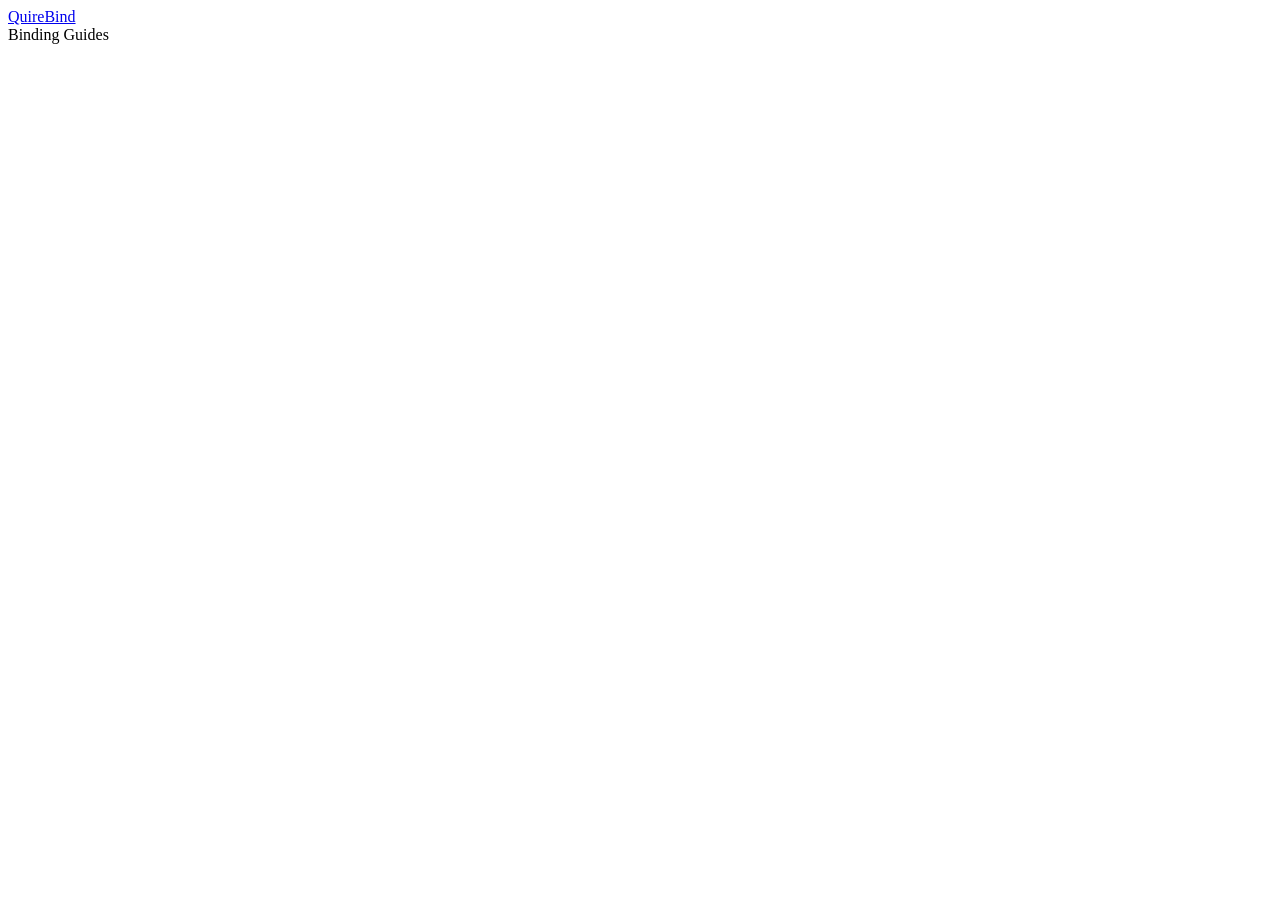
<file: quire-bind-ui-web/src/main/resources/templates/index.html>
<!DOCTYPE html>
<html xmlns:th="http://www.thymeleaf.org" lang="en">
<head>
    <meta charset="UTF-8"/>
    <meta name="viewport" content="width=device-width, initial-scale=1.0"/>
    <title>QuireBind</title>
    <link rel="stylesheet" th:href="@{/css/main.css}"/>
    <script th:src="@{/js/htmx.min.js}" defer="defer"></script>
</head>
<body>

<header class="app-header">
    <div class="header-inner">
        <a href="/" class="logo">QuireBind</a>
        <nav class="header-nav">
            <a th:href="@{/guides}" class="nav-link">Binding Guides</a>
        </nav>
    </div>
</header>

<div class="wizard-shell">

    <!-- Wizard content — HTMX swaps this div's innerHTML; step indicator lives inside each fragment -->
    <div id="wizard-content">
        <th:block th:if="${step == 1}">
            <div th:replace="~{fragments/upload :: step}"></div>
        </th:block>
        <th:block th:if="${step == 2}">
            <div th:replace="~{fragments/binding :: step}"></div>
        </th:block>
        <th:block th:if="${step == 3}">
            <div th:replace="~{fragments/pages :: step}"></div>
        </th:block>
        <th:block th:if="${step == 4}">
            <div th:replace="~{fragments/export :: step}"></div>
        </th:block>
    </div>

</div>

</body>
</html>
</file>
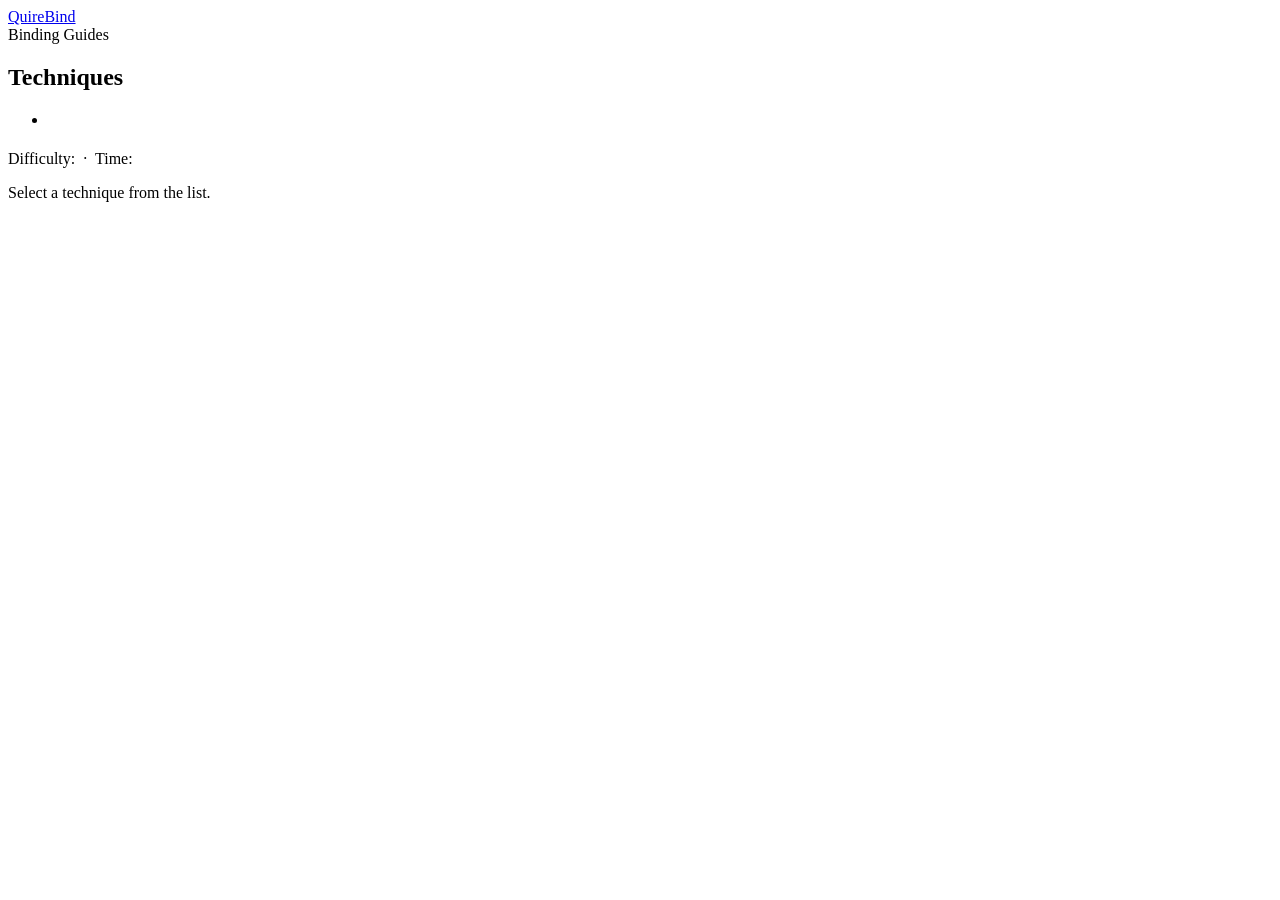
<file: quire-bind-ui-web/src/main/resources/templates/guides.html>
<!DOCTYPE html>
<html xmlns:th="http://www.thymeleaf.org" lang="en">
<head>
    <meta charset="UTF-8"/>
    <meta name="viewport" content="width=device-width, initial-scale=1.0"/>
    <title>Binding Guides — QuireBind</title>
    <link rel="stylesheet" th:href="@{/css/main.css}"/>
    <script th:src="@{/js/htmx.min.js}" defer="defer"></script>
</head>
<body>

<header class="app-header">
    <div class="header-inner">
        <a href="/" class="logo">QuireBind</a>
        <nav class="header-nav">
            <a th:href="@{/guides}" class="nav-link nav-link--active">Binding Guides</a>
        </nav>
    </div>
</header>

<div class="guides-shell">

    <aside class="guides-sidebar">
        <h2 class="sidebar-heading">Techniques</h2>
        <ul class="guides-list">
            <li th:each="g : ${guides}">
                <a th:href="@{/guides(technique=${g.metadata.techniqueId})}"
                   th:text="${g.metadata.title}"
                   th:classappend="${selected != null and selected.metadata.techniqueId == g.metadata.techniqueId} ? 'active' : ''"
                   class="guide-link">
                </a>
            </li>
        </ul>
    </aside>

    <main class="guide-content" th:if="${selected != null}">
        <header class="guide-header">
            <h1 th:text="${selected.metadata.title}"></h1>
            <p th:if="${selected.metadata.subtitle}" class="guide-subtitle"
               th:text="${selected.metadata.subtitle}"></p>
            <p class="guide-meta">
                <span th:if="${not #strings.isEmpty(selected.metadata.difficulty)}">
                    Difficulty: <strong th:text="${selected.metadata.difficulty}"></strong>
                </span>
                <span th:if="${not #strings.isEmpty(selected.metadata.difficulty) and not #strings.isEmpty(selected.metadata.timeEstimate)}">
                    &nbsp;·&nbsp;
                </span>
                <span th:if="${not #strings.isEmpty(selected.metadata.timeEstimate)}">
                    Time: <strong th:text="${selected.metadata.timeEstimate}"></strong>
                </span>
            </p>
        </header>
        <div class="guide-body" th:utext="${guideHtml}"></div>
    </main>

    <main class="guide-content guide-content--empty" th:unless="${selected != null}">
        <p>Select a technique from the list.</p>
    </main>

</div>

</body>
</html>
</file>
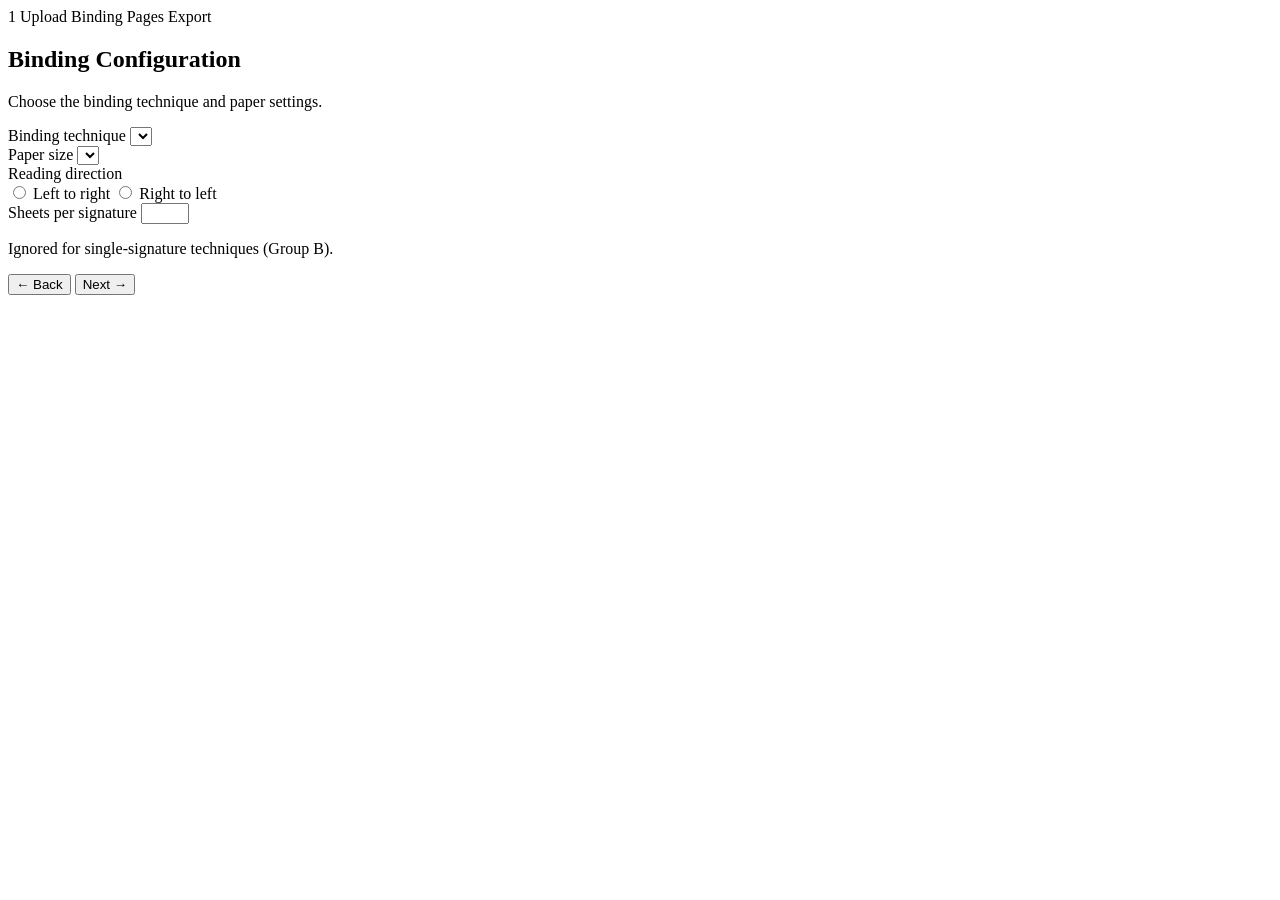
<file: quire-bind-ui-web/src/main/resources/templates/fragments/binding.html>
<!DOCTYPE html>
<html xmlns:th="http://www.thymeleaf.org" lang="en">
<body>

<th:block th:fragment="step">
    <!-- OOB step indicator update -->
    <div id="step-indicator" class="step-indicator">
        <div th:each="n : ${#numbers.sequence(1,4)}"
             th:classappend="${n == 2} ? 'active' : (${n lt 2} ? 'done' : '')"
             class="step-dot">
            <span class="step-num" th:text="${n}">1</span>
            <span class="step-label" th:switch="${n}">
                <span th:case="1">Upload</span>
                <span th:case="2">Binding</span>
                <span th:case="3">Pages</span>
                <span th:case="4">Export</span>
            </span>
        </div>
        <div class="step-line"></div>
    </div>

    <div class="step-card">
        <h2 class="step-title">Binding Configuration</h2>
        <p class="step-description">Choose the binding technique and paper settings.</p>

        <form hx-post="/wizard/binding"
              hx-target="#wizard-content"
              hx-swap="innerHTML">

            <div class="form-grid">
                <div class="field-group">
                    <label for="technique" class="field-label">Binding technique</label>
                    <select id="technique" name="technique" class="select">
                        <option th:each="t : ${techniques}"
                                th:value="${t.name()}"
                                th:text="${t.name().replace('_',' ').toLowerCase()}"
                                th:selected="${ws.technique == t}">
                        </option>
                    </select>
                </div>

                <div class="field-group">
                    <label for="paperSize" class="field-label">Paper size</label>
                    <select id="paperSize" name="paperSize" class="select">
                        <option th:each="p : ${paperSizes}"
                                th:value="${p.name()}"
                                th:text="${p.name()}"
                                th:selected="${ws.paperSize == p}">
                        </option>
                    </select>
                </div>

                <div class="field-group">
                    <label class="field-label">Reading direction</label>
                    <div class="radio-row">
                        <label class="radio-label">
                            <input type="radio" name="readingDirection" value="LTR"
                                   th:checked="${ws.readingDirection.name() == 'LTR'}"/>
                            Left to right
                        </label>
                        <label class="radio-label">
                            <input type="radio" name="readingDirection" value="RTL"
                                   th:checked="${ws.readingDirection.name() == 'RTL'}"/>
                            Right to left
                        </label>
                    </div>
                </div>

                <div class="field-group">
                    <label for="sigSize" class="field-label">Sheets per signature</label>
                    <input id="sigSize" type="number" name="signatureSize" min="1" max="16"
                           th:value="${ws.signatureSize}" class="input-narrow"/>
                    <p class="field-hint">Ignored for single-signature techniques (Group B).</p>
                </div>
            </div>

            <div class="step-actions">
                <button type="button" class="btn btn-secondary"
                        hx-post="/wizard/back/upload"
                        hx-target="#wizard-content"
                        hx-swap="innerHTML">← Back</button>
                <button type="submit" class="btn btn-primary">Next →</button>
            </div>
        </form>
    </div>
</th:block>

</body>
</html>
</file>
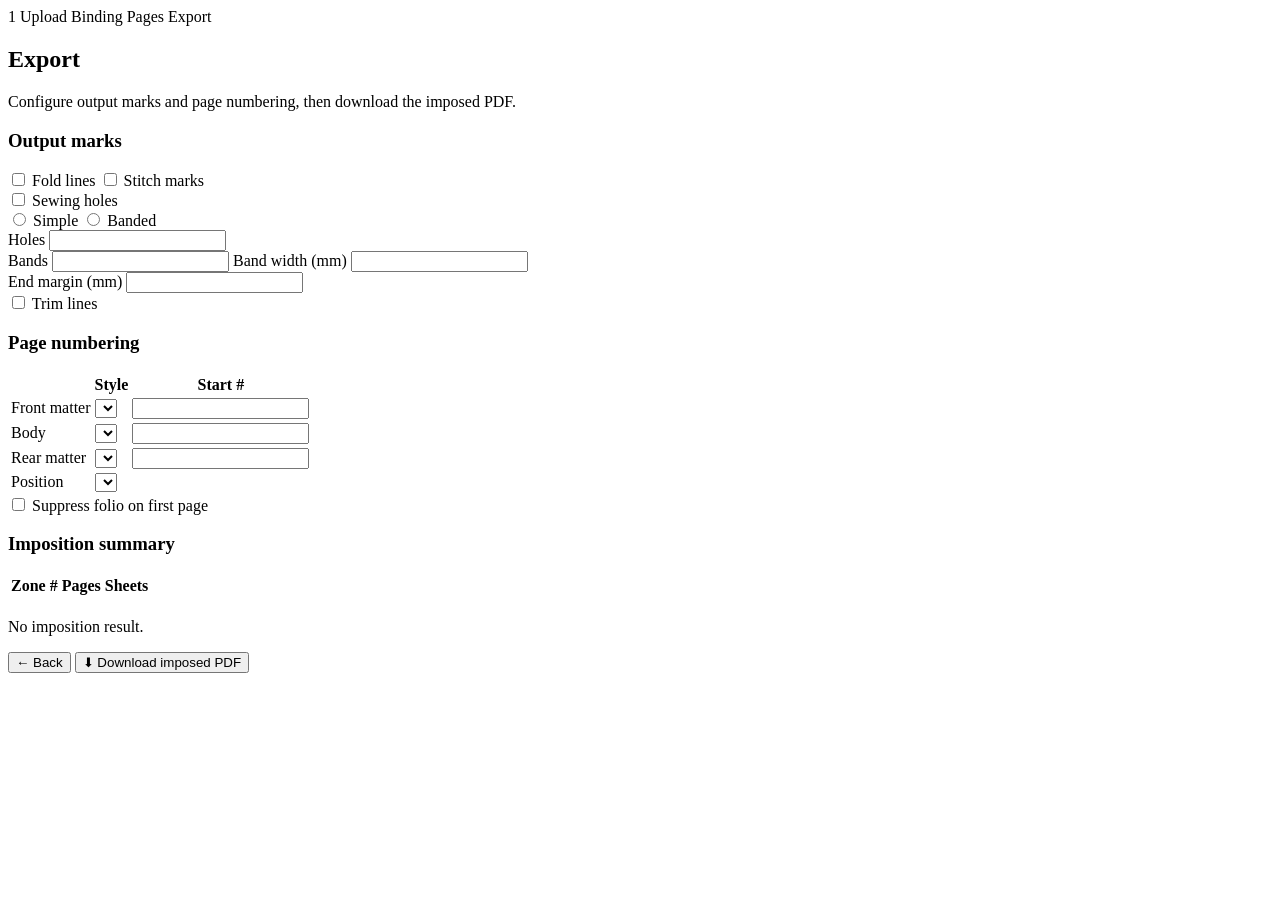
<file: quire-bind-ui-web/src/main/resources/templates/fragments/export.html>
<!DOCTYPE html>
<html xmlns:th="http://www.thymeleaf.org" lang="en">
<body>

<th:block th:fragment="step">
    <!-- OOB step indicator update -->
    <div id="step-indicator" class="step-indicator">
        <div th:each="n : ${#numbers.sequence(1,4)}"
             th:classappend="${n == 4} ? 'active' : 'done'"
             class="step-dot">
            <span class="step-num" th:text="${n}">1</span>
            <span class="step-label" th:switch="${n}">
                <span th:case="1">Upload</span>
                <span th:case="2">Binding</span>
                <span th:case="3">Pages</span>
                <span th:case="4">Export</span>
            </span>
        </div>
        <div class="step-line"></div>
    </div>

    <div class="step-card step-card--wide">
        <h2 class="step-title">Export</h2>
        <p class="step-description">
            Configure output marks and page numbering, then download the imposed PDF.
        </p>

        <div th:if="${error}" class="alert alert-error" th:text="${error}"></div>

        <div class="export-layout">

            <!-- Left: Output Marks -->
            <section class="export-section">
                <h3 class="section-label">Output marks</h3>
                <label class="checkbox-label">
                    <input type="checkbox" form="export-form" name="foldLines"
                           th:checked="${ws.foldLines}"/> Fold lines
                </label>
                <label class="checkbox-label">
                    <input type="checkbox" form="export-form" name="stitchMarks"
                           th:checked="${ws.stitchMarks}"/> Stitch marks
                </label>

                <!-- Sewing holes with expandable config -->
                <div class="sewing-group">
                    <label class="checkbox-label">
                        <input type="checkbox" id="sewingHolesCheck" form="export-form"
                               name="sewingHoles" th:checked="${ws.sewingHoles}"
                               onchange="setSewingParamsVisible(this.checked)"/>
                        Sewing holes
                    </label>
                    <div id="sewingParams" class="sewing-params"
                         th:style="${ws.sewingHoles} ? '' : 'display:none'">
                        <div class="sewing-mode-row">
                            <label class="radio-label">
                                <input type="radio" form="export-form" name="sewingStyle"
                                       value="SIMPLE"
                                       th:checked="${ws.sewingStyle.name() == 'SIMPLE'}"
                                       onchange="setSewingMode('SIMPLE')"/> Simple
                            </label>
                            <label class="radio-label">
                                <input type="radio" form="export-form" name="sewingStyle"
                                       value="BANDED"
                                       th:checked="${ws.sewingStyle.name() == 'BANDED'}"
                                       onchange="setSewingMode('BANDED')"/> Banded
                            </label>
                        </div>
                        <div id="sewingSimpleParams" class="sewing-field-group"
                             th:style="${ws.sewingStyle.name() == 'BANDED'} ? 'display:none' : ''">
                            <label class="field-label-sm">Holes</label>
                            <input type="number" form="export-form" name="sewingHoleCount"
                                   min="2" th:value="${ws.sewingHoleCount}" class="input-narrow"/>
                        </div>
                        <div id="sewingBandedParams" class="sewing-field-group"
                             th:style="${ws.sewingStyle.name() == 'SIMPLE'} ? 'display:none' : ''">
                            <label class="field-label-sm">Bands</label>
                            <input type="number" form="export-form" name="sewingBandCount"
                                   min="1" th:value="${ws.sewingBandCount}" class="input-narrow"/>
                            <label class="field-label-sm">Band width (mm)</label>
                            <input type="number" form="export-form" name="sewingBandWidthMm"
                                   min="1" step="0.5" th:value="${ws.sewingBandWidthMm}"
                                   class="input-narrow"/>
                        </div>
                        <div class="sewing-field-group">
                            <label class="field-label-sm">End margin (mm)</label>
                            <input type="number" form="export-form" name="sewingEndMarginMm"
                                   min="1" step="0.5" th:value="${ws.sewingEndMarginMm}"
                                   class="input-narrow"/>
                        </div>
                    </div>
                </div>

                <label class="checkbox-label">
                    <input type="checkbox" form="export-form" name="trimLines"
                           th:checked="${ws.trimLines}"/> Trim lines
                </label>
            </section>

            <!-- Middle: Page Numbering -->
            <section class="export-section">
                <h3 class="section-label">Page numbering</h3>
                <table class="numbering-table">
                    <thead>
                        <tr>
                            <th></th>
                            <th>Style</th>
                            <th>Start #</th>
                        </tr>
                    </thead>
                    <tbody>
                        <tr>
                            <td class="zone-label">Front matter</td>
                            <td>
                                <select form="export-form" name="frontFolioStyle" class="select-sm">
                                    <option th:each="s : ${folioStyles}"
                                            th:value="${s.name()}"
                                            th:text="${s.name()}"
                                            th:selected="${ws.frontMatterFolioStyle == s}">
                                    </option>
                                </select>
                            </td>
                            <td>
                                <input type="number" form="export-form"
                                       name="frontMatterStartNumber" min="1"
                                       th:value="${ws.frontMatterStartNumber}"
                                       class="input-narrow"/>
                            </td>
                        </tr>
                        <tr>
                            <td class="zone-label">Body</td>
                            <td>
                                <select form="export-form" name="bodyFolioStyle" class="select-sm">
                                    <option th:each="s : ${folioStyles}"
                                            th:value="${s.name()}"
                                            th:text="${s.name()}"
                                            th:selected="${ws.bodyFolioStyle == s}">
                                    </option>
                                </select>
                            </td>
                            <td>
                                <input type="number" form="export-form"
                                       name="bodyStartNumber" min="1"
                                       th:value="${ws.bodyStartNumber}"
                                       class="input-narrow"/>
                            </td>
                        </tr>
                        <tr>
                            <td class="zone-label">Rear matter</td>
                            <td>
                                <select form="export-form" name="rearFolioStyle" class="select-sm">
                                    <option th:each="s : ${folioStyles}"
                                            th:value="${s.name()}"
                                            th:text="${s.name()}"
                                            th:selected="${ws.rearMatterFolioStyle == s}">
                                    </option>
                                </select>
                            </td>
                            <td>
                                <input type="number" form="export-form"
                                       name="rearMatterStartNumber" min="1"
                                       th:value="${ws.rearMatterStartNumber}"
                                       class="input-narrow"/>
                            </td>
                        </tr>
                        <tr>
                            <td class="zone-label">Position</td>
                            <td colspan="2">
                                <select form="export-form" name="folioPosition" class="select-sm">
                                    <option th:each="p : ${folioPositions}"
                                            th:value="${p.name()}"
                                            th:text="${p.name()}"
                                            th:selected="${ws.folioPosition == p}">
                                    </option>
                                </select>
                            </td>
                        </tr>
                    </tbody>
                </table>
                <label class="checkbox-label" style="margin-top:8px">
                    <input type="checkbox" form="export-form" name="suppressFirstFolio"
                           th:checked="${ws.suppressFirstFolio}"/>
                    Suppress folio on first page
                </label>
            </section>

            <!-- Right: Imposition Summary -->
            <section class="export-section export-section--table">
                <h3 class="section-label">Imposition summary</h3>
                <table class="summary-table" th:if="${not #lists.isEmpty(summary)}">
                    <thead>
                        <tr>
                            <th>Zone</th>
                            <th>#</th>
                            <th>Pages</th>
                            <th>Sheets</th>
                        </tr>
                    </thead>
                    <tbody>
                        <tr th:each="row : ${summary}">
                            <td th:text="${row.zone()}"></td>
                            <td th:text="${row.index()}"></td>
                            <td th:text="${row.pages()}"></td>
                            <td th:text="${row.sheets()}"></td>
                        </tr>
                    </tbody>
                </table>
                <p th:if="${#lists.isEmpty(summary)}" class="muted">No imposition result.</p>
            </section>

        </div>

        <!-- Download form (standard POST — browser handles the file download) -->
        <form id="export-form" method="post" th:action="@{/wizard/download}">
            <div class="step-actions step-actions--export">
                <button type="button" class="btn btn-secondary"
                        hx-post="/wizard/back/pages"
                        hx-target="#wizard-content"
                        hx-swap="innerHTML">← Back</button>
                <button type="submit" class="btn btn-primary btn-download">
                    ⬇ Download imposed PDF
                </button>
            </div>
        </form>

    </div>

    <script>
    function setSewingParamsVisible(visible) {
        document.getElementById('sewingParams').style.display = visible ? '' : 'none';
    }
    function setSewingMode(mode) {
        document.getElementById('sewingSimpleParams').style.display = mode === 'SIMPLE' ? '' : 'none';
        document.getElementById('sewingBandedParams').style.display = mode === 'BANDED'  ? '' : 'none';
    }
    </script>
</th:block>

</body>
</html>
</file>
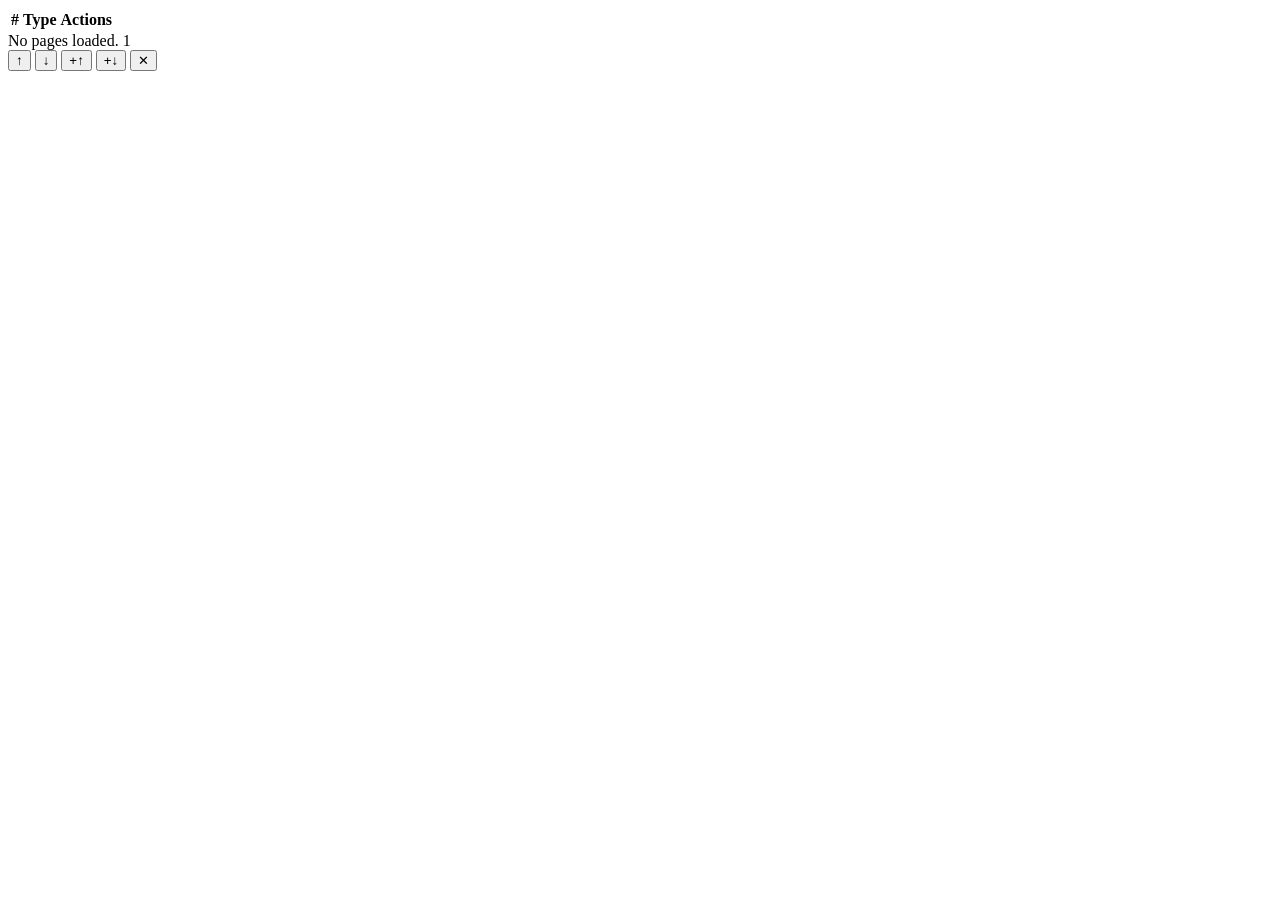
<file: quire-bind-ui-web/src/main/resources/templates/fragments/page-list.html>
<!DOCTYPE html>
<html xmlns:th="http://www.thymeleaf.org" lang="en">
<body>

<!--
  "list"        — full wrapper, used by th:replace on initial render.
  "row-content" — just the <tr> elements, shared between list and rows.
  "rows"        — returned by manipulation endpoints; swaps tbody innerHTML.
-->

<th:block th:fragment="list">
<div id="page-list-wrapper">
    <div class="page-list-scroll">
        <table class="page-list-table">
            <thead>
                <tr>
                    <th class="col-num">#</th>
                    <th class="col-type">Type</th>
                    <th class="col-actions">Actions</th>
                </tr>
            </thead>
            <tbody id="page-list-tbody">
                <th:block th:replace="~{fragments/page-list :: row-content}"></th:block>
            </tbody>
        </table>
    </div>
</div>
</th:block>

<th:block th:fragment="row-content">
    <tr th:if="${pageItems.isEmpty()}">
        <td colspan="3" class="page-list-empty">No pages loaded.</td>
    </tr>
    <tr th:each="row : ${pageItems}"
        th:classappend="${row.header()} ? 'page-list-group-row' : ''">

        <th:block th:if="${row.header()}">
            <td colspan="3"
                th:class="'page-list-group ' + ${row.cssClass()}"
                th:text="${row.label()}"></td>
        </th:block>

        <th:block th:unless="${row.header()}">
            <td class="col-num" th:text="${row.position() + 1}">1</td>
            <td class="col-type">
                <span th:class="'page-type page-type--' + ${row.cssClass()}"
                      th:text="${row.label()}"></span>
            </td>
            <td class="col-actions">
                <div class="page-actions">
                    <button type="button"
                            th:disabled="${row.position() == 0}"
                            th:attr="hx-post='/wizard/pages/move-up?position=' + ${row.position()}"
                            hx-target="#page-list-tbody"
                            hx-swap="innerHTML"
                            class="btn-icon" title="Move up">↑</button>
                    <button type="button"
                            th:disabled="${row.position() + 1 == pageCount}"
                            th:attr="hx-post='/wizard/pages/move-down?position=' + ${row.position()}"
                            hx-target="#page-list-tbody"
                            hx-swap="innerHTML"
                            class="btn-icon" title="Move down">↓</button>
                    <button type="button"
                            th:attr="hx-post='/wizard/pages/insert-blank?position=' + ${row.position()}"
                            hx-target="#page-list-tbody"
                            hx-swap="innerHTML"
                            class="btn-icon btn-icon--add" title="Insert blank before">+↑</button>
                    <button type="button"
                            th:attr="hx-post='/wizard/pages/insert-blank?position=' + ${row.position() + 1}"
                            hx-target="#page-list-tbody"
                            hx-swap="innerHTML"
                            class="btn-icon btn-icon--add" title="Insert blank after">+↓</button>
                    <button type="button"
                            th:attr="hx-post='/wizard/pages/remove?position=' + ${row.position()}"
                            hx-target="#page-list-tbody"
                            hx-swap="innerHTML"
                            class="btn-icon btn-icon--remove" title="Remove page">✕</button>
                </div>
            </td>
        </th:block>

    </tr>
</th:block>

<!-- "rows" — only <tr> content, no extra elements that would confuse the tbody HTML parser -->
<th:block th:fragment="rows">
    <th:block th:replace="~{fragments/page-list :: row-content}"></th:block>
</th:block>

</body>
</html>
</file>
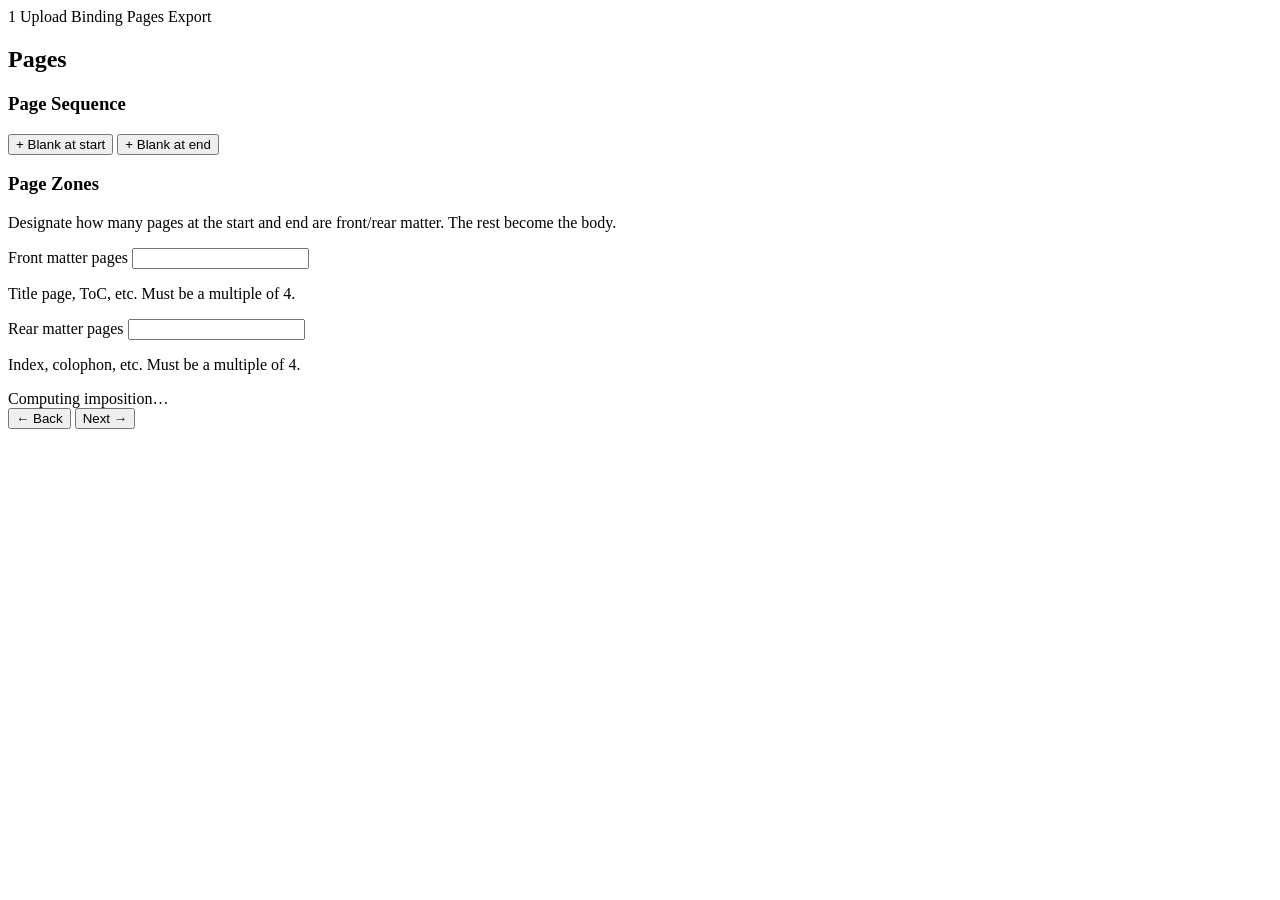
<file: quire-bind-ui-web/src/main/resources/templates/fragments/pages.html>
<!DOCTYPE html>
<html xmlns:th="http://www.thymeleaf.org" lang="en">
<body>

<th:block th:fragment="step">
    <!-- OOB step indicator update -->
    <div id="step-indicator" class="step-indicator">
        <div th:each="n : ${#numbers.sequence(1,4)}"
             th:classappend="${n == 3} ? 'active' : (${n lt 3} ? 'done' : '')"
             class="step-dot">
            <span class="step-num" th:text="${n}">1</span>
            <span class="step-label" th:switch="${n}">
                <span th:case="1">Upload</span>
                <span th:case="2">Binding</span>
                <span th:case="3">Pages</span>
                <span th:case="4">Export</span>
            </span>
        </div>
        <div class="step-line"></div>
    </div>

    <div class="step-card step-card--wide">
        <h2 class="step-title">Pages</h2>

        <div class="pages-layout">

            <!-- Left: page sequence editor -->
            <div class="pages-col-list">
                <div class="pages-list-header">
                    <h3 class="section-heading">Page Sequence
                        <span id="page-count-badge" class="page-count-badge"
                              th:text="${pageCount} + ' pages'"></span>
                    </h3>
                    <div class="page-list-toolbar">
                        <button type="button"
                                hx-post="/wizard/pages/insert-blank?position=0"
                                hx-target="#page-list-tbody"
                                hx-swap="innerHTML"
                                class="btn btn-sm">+ Blank at start</button>
                        <button type="button"
                                th:attr="hx-post='/wizard/pages/insert-blank?position=' + ${pageCount}"
                                hx-target="#page-list-tbody"
                                hx-swap="innerHTML"
                                class="btn btn-sm">+ Blank at end</button>
                    </div>
                </div>
                <div th:replace="~{fragments/page-list :: list}"></div>
            </div>

            <!-- Right: zone config + navigation -->
            <div class="pages-col-zones">
                <form hx-post="/wizard/pages"
                      hx-target="#wizard-content"
                      hx-swap="innerHTML"
                      hx-indicator=".impose-indicator">

                    <h3 class="section-heading">Page Zones</h3>
                    <p class="step-description">
                        Designate how many pages at the start and end are front/rear matter.
                        The rest become the body.
                    </p>

                    <div class="field-group">
                        <label for="frontPages" class="field-label">Front matter pages</label>
                        <input id="frontPages" type="number" name="frontMatterPages"
                               min="0" step="4" th:value="${ws.frontMatterPageCount}"
                               class="input-narrow"/>
                        <p class="field-hint">Title page, ToC, etc. Must be a multiple of 4.</p>
                    </div>

                    <div class="field-group">
                        <label for="rearPages" class="field-label">Rear matter pages</label>
                        <input id="rearPages" type="number" name="rearMatterPages"
                               min="0" step="4" th:value="${ws.rearMatterPageCount}"
                               class="input-narrow"/>
                        <p class="field-hint">Index, colophon, etc. Must be a multiple of 4.</p>
                    </div>

                    <div class="impose-indicator htmx-indicator">
                        <span class="spinner"></span> Computing imposition…
                    </div>

                    <div class="step-actions">
                        <button type="button" class="btn btn-secondary"
                                hx-post="/wizard/back/binding"
                                hx-target="#wizard-content"
                                hx-swap="innerHTML">← Back</button>
                        <button type="submit" class="btn btn-primary">Next →</button>
                    </div>
                </form>
            </div>

        </div>
    </div>
</th:block>

</body>
</html>
</file>
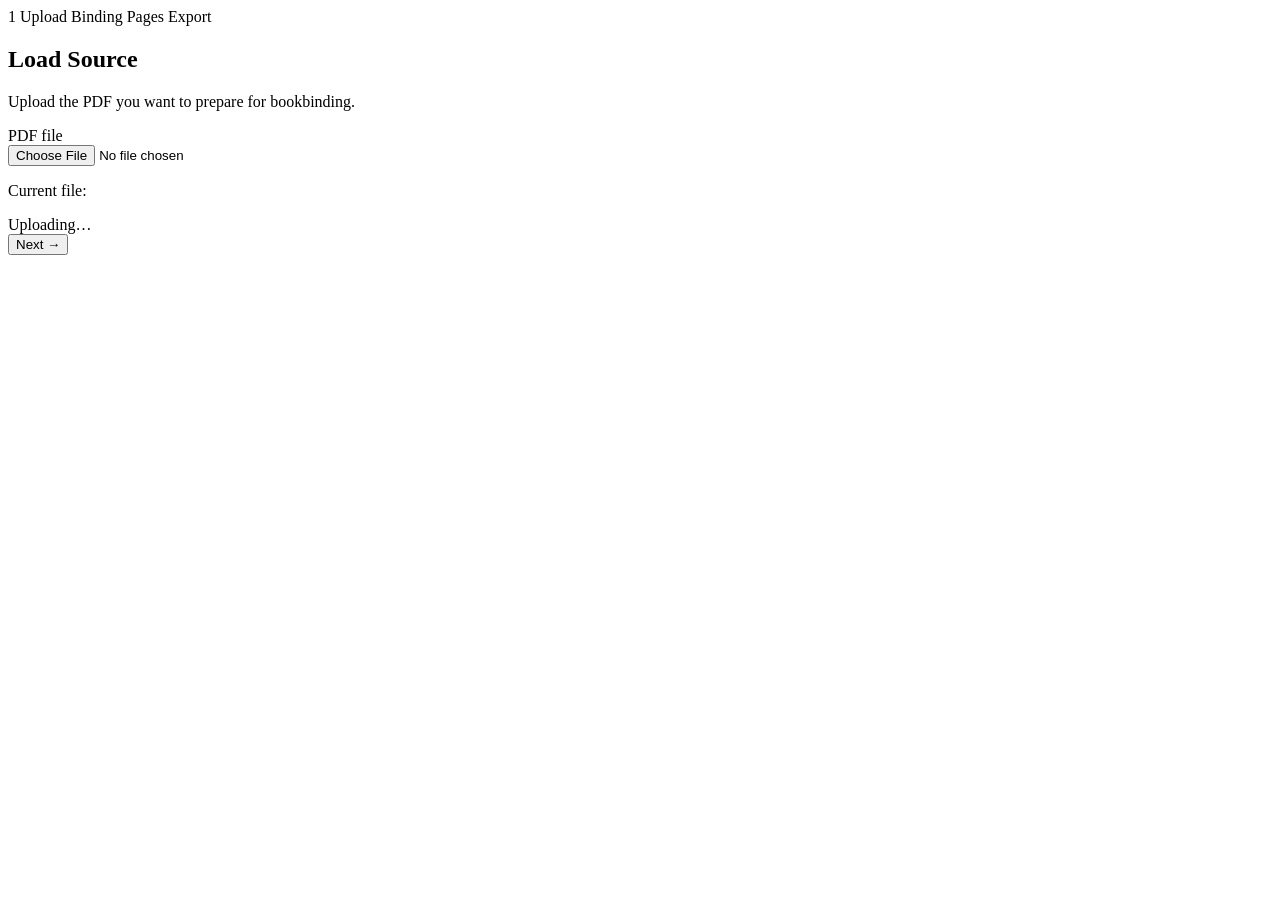
<file: quire-bind-ui-web/src/main/resources/templates/fragments/upload.html>
<!DOCTYPE html>
<html xmlns:th="http://www.thymeleaf.org" lang="en">
<body>

<th:block th:fragment="step">
    <!-- OOB step indicator update -->
    <div id="step-indicator" class="step-indicator">
        <div th:each="n : ${#numbers.sequence(1,4)}"
             th:classappend="${n == 1} ? 'active' : ''"
             class="step-dot">
            <span class="step-num" th:text="${n}">1</span>
            <span class="step-label" th:switch="${n}">
                <span th:case="1">Upload</span>
                <span th:case="2">Binding</span>
                <span th:case="3">Pages</span>
                <span th:case="4">Export</span>
            </span>
        </div>
        <div class="step-line"></div>
    </div>

    <div class="step-card">
        <h2 class="step-title">Load Source</h2>
        <p class="step-description">Upload the PDF you want to prepare for bookbinding.</p>

        <div th:if="${error}" class="alert alert-error" th:text="${error}"></div>

        <form hx-post="/wizard/upload"
              hx-encoding="multipart/form-data"
              hx-target="#wizard-content"
              hx-swap="innerHTML"
              hx-indicator=".upload-indicator">

            <div class="field-group">
                <label for="pdf-input" class="field-label">PDF file</label>
                <div class="file-input-row">
                    <input id="pdf-input" type="file" name="pdf" accept=".pdf" required="required"
                           class="file-input"/>
                </div>
                <p th:if="${filename}" class="field-hint">
                    Current file: <strong th:text="${filename}"></strong>
                </p>
            </div>

            <div class="upload-indicator htmx-indicator">
                <span class="spinner"></span> Uploading…
            </div>

            <div class="step-actions">
                <span></span>
                <button type="submit" class="btn btn-primary">Next →</button>
            </div>
        </form>
    </div>
</th:block>

</body>
</html>
</file>
